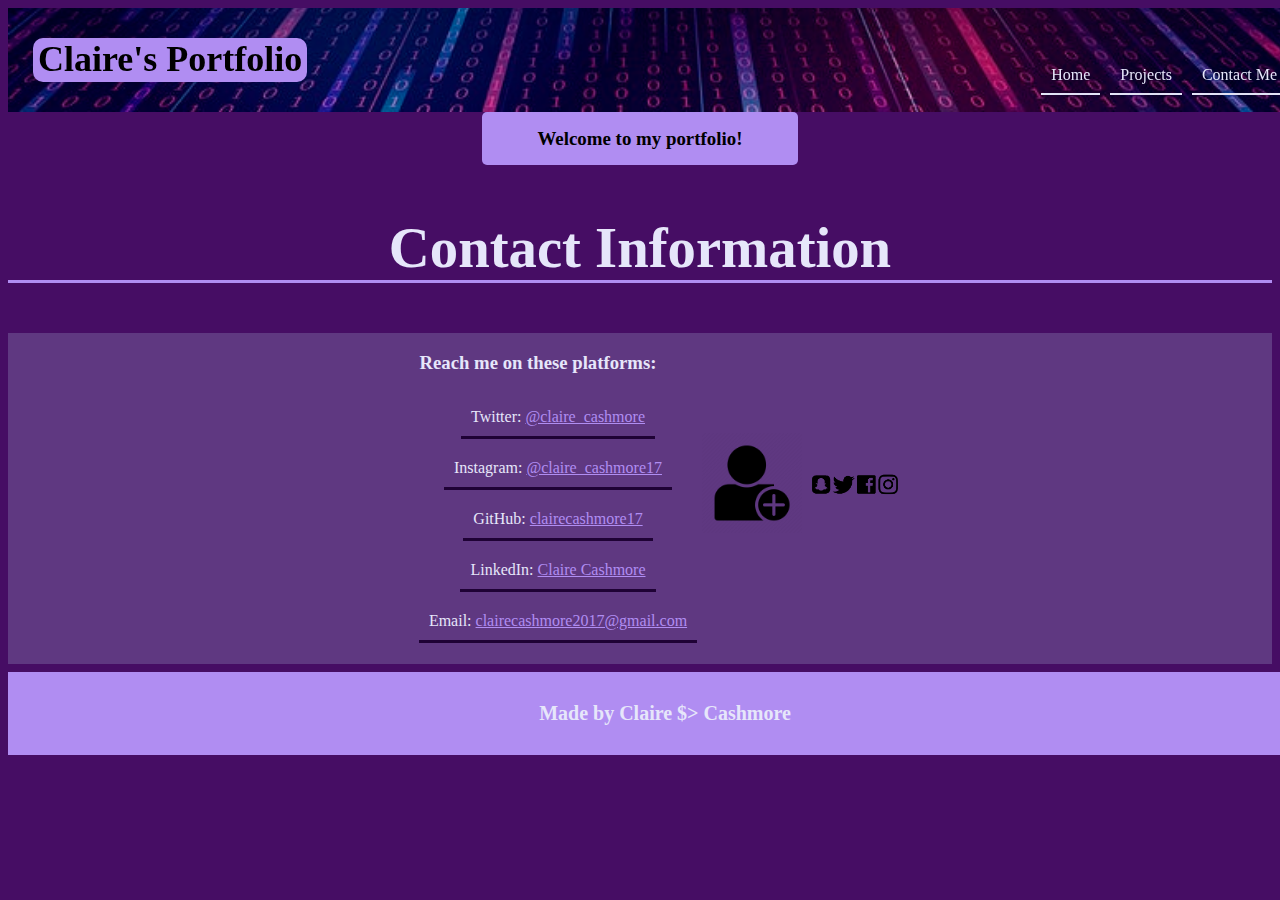
<file: contact.html>
<!DOCTYPE html>
<html lang="en">
  <head>
    <meta charset="UTF-8" />
    <meta name="viewport" content="width=device-width, initial-scale=1.0" />
    <title>Claire's Portfolio</title>
    <!-- bootstrap -->
    <link href="https://cdn.jsdelivr.net/npm/bootstrap@5.2.0/dist/css/bootstrap.min.css" rel="stylesheet" integrity="sha384-gH2yIJqKdNHPEq0n4Mqa/HGKIhSkIHeL5AyhkYV8i59U5AR6csBvApHHNl/vI1Bx" crossorigin="anonymous">
    <script
      src="https://cdn.jsdelivr.net/npm/bootstrap@5.2.0/dist/js/bootstrap.bundle.min.js"
      integrity="sha384-A3rJD856KowSb7dwlZdYEkO39Gagi7vIsF0jrRAoQmDKKtQBHUuLZ9AsSv4jD4Xa"
      crossorigin="anonymous"
    ></script>
  </head>
    <!--Linking Style Sheet-->
    <link rel="stylesheet" href="./assets/css/style.css" />
  </head>
  <body>
    <header class="sub-head">
      <h1 class="head-title">
            <a href ="./index.html">Claire's Portfolio</a>
        </h1>    
      <nav>
        <ul>
          <li>
            <a href="./index.html">Home</a>
          </li>
          <li>
            <a href="./projects.html">Projects</a>
          </li>
          <li>
            <a href="./contact.html">Contact Me</a>
          </li>
        </ul>
      </nav>
    </header>
    <div class="container" align="center">
        <div class="row subheading mt-3">
          <h2 class="tiny-text">Welcome to my portfolio!</h2>
        </div>
      </div>
            <!-- Contact section -->
            <section  id="contact-info">
                <h2 class="section-title ">
                  Contact Information  
                </h2>
                <div class="contact aside">
                    <div class="info">
                        <h3>
                            Reach me on these platforms:
                        </h3>
                        <ul>
                            <li>Twitter: <a href ="https://twitter.com/claire_cashmore" target="_blank">@claire_cashmore</a></li>
                            <li>Instagram: <a href ="https://www.instagram.com/claire_cashmore17/" target="_blank">@claire_cashmore17</a></li>
                            <li>GitHub: <a href="https://github.com/clairecashmore17" target="_blank">clairecashmore17</a></li>
                            <li>LinkedIn: <a href ="https://www.linkedin.com/in/claire-cashmore/" target="_blank">Claire Cashmore</a></li> 
                            <li>Email: <a href ="mailto:clairecashmore2017@gmail.com" target="_blank">clairecashmore2017@gmail.com</a></li>
                        </ul>
                    </div>
                    <aside class="icons">
                        <img src ="assets/imgs/contact-add.webp" alt ="contact adding icon commonly seen when adding a colleague or friend"/>
                        <img src ="assets/imgs/social-media-icons.png" alt ="icons of multiple media sites representing contact" />
                    </aside>
                </div>
            </section>

        </section>
       
        
        <!-- FOOTER -->
        <footer>
            <h2>Made by Claire $> Cashmore</h2>
        </footer>
    </body>
</html>
</file>
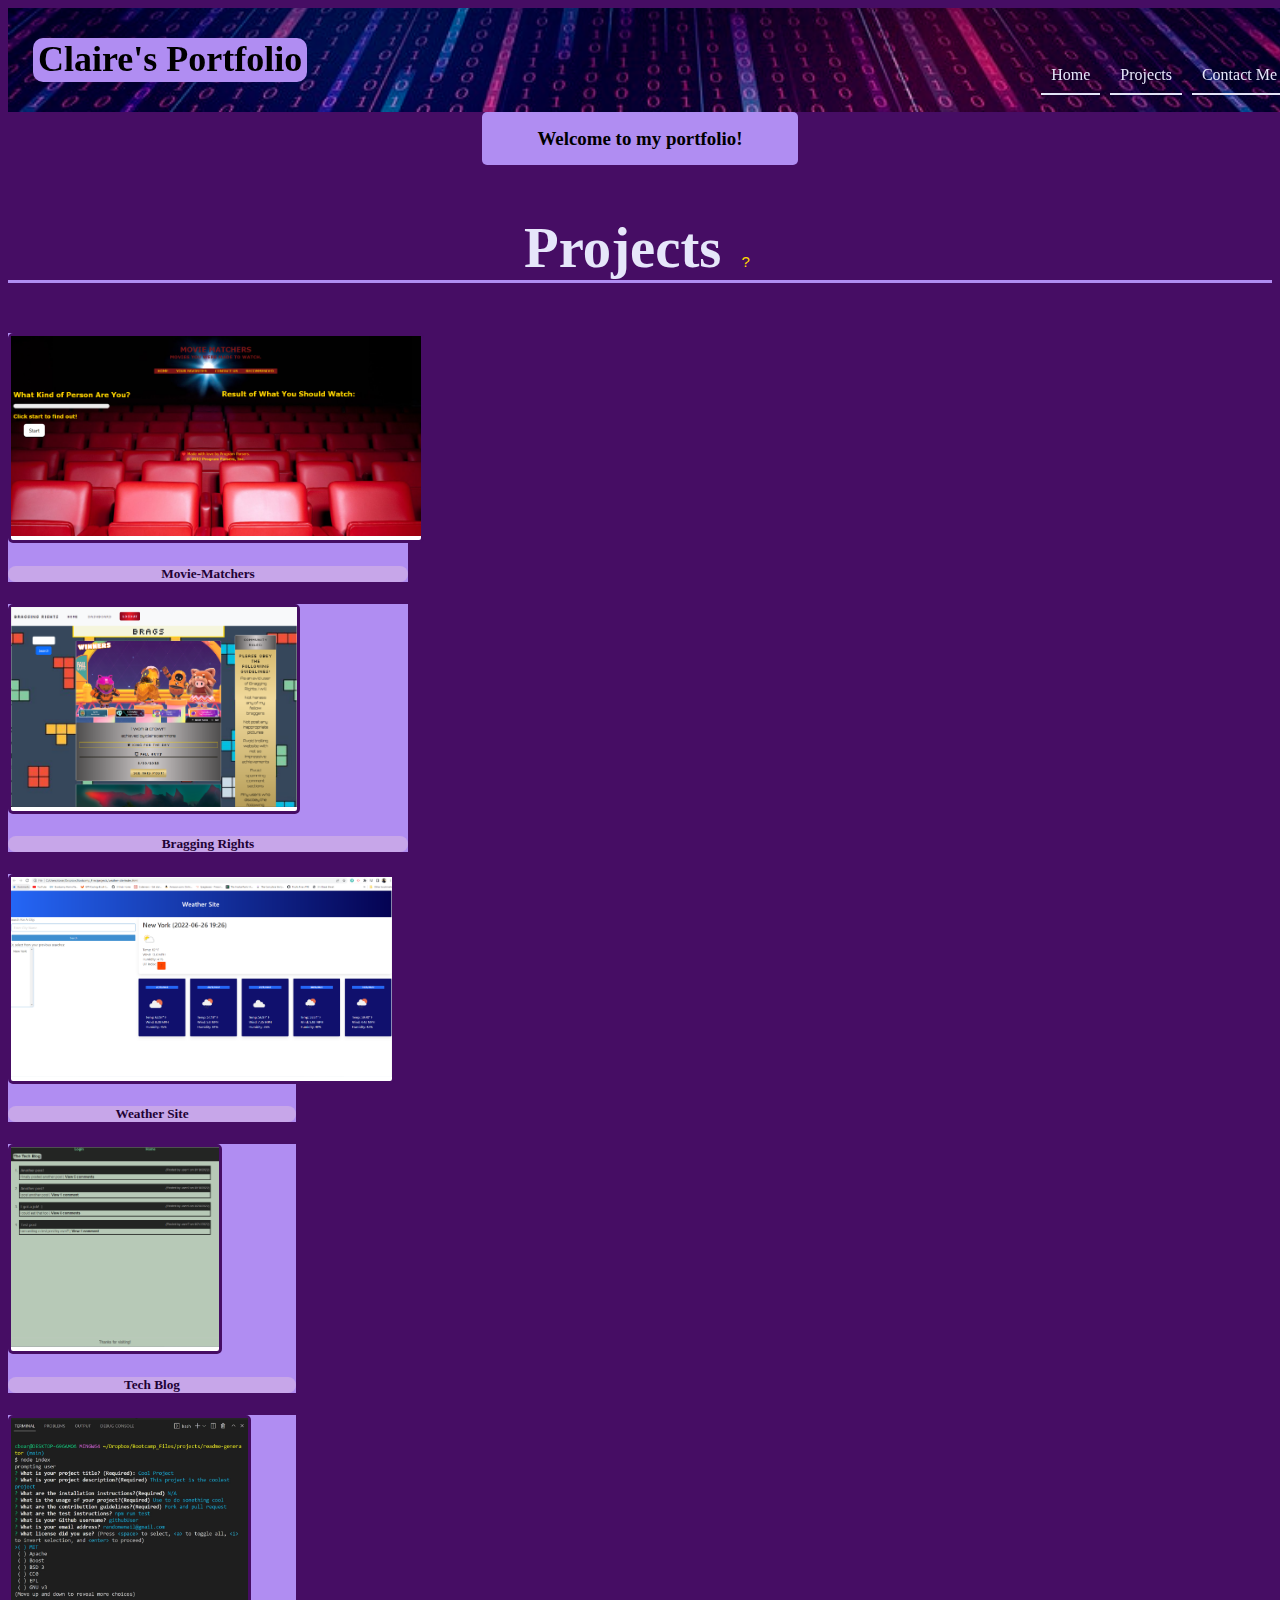
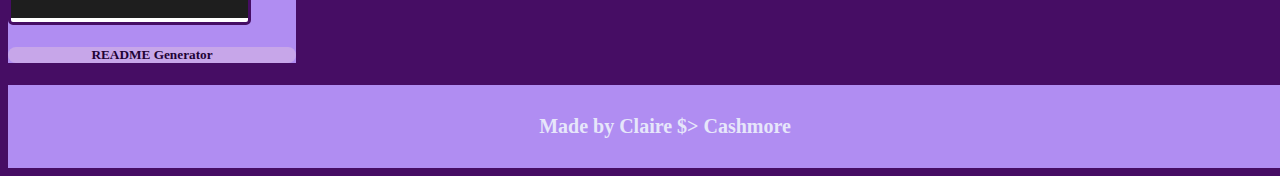
<file: projects.html>
<!DOCTYPE html>
<html lang="en">
  <head>
    <meta charset="UTF-8" />
    <meta name="viewport" content="width=device-width, initial-scale=1.0" />
    <title>Claire's Portfolio</title>
    <!-- bootstrap -->
    <link href="https://cdn.jsdelivr.net/npm/bootstrap@5.2.0/dist/css/bootstrap.min.css" rel="stylesheet" integrity="sha384-gH2yIJqKdNHPEq0n4Mqa/HGKIhSkIHeL5AyhkYV8i59U5AR6csBvApHHNl/vI1Bx" crossorigin="anonymous">
    <script
      src="https://cdn.jsdelivr.net/npm/bootstrap@5.2.0/dist/js/bootstrap.bundle.min.js"
      integrity="sha384-A3rJD856KowSb7dwlZdYEkO39Gagi7vIsF0jrRAoQmDKKtQBHUuLZ9AsSv4jD4Xa"
      crossorigin="anonymous"
    ></script>
  </head>
    <!--Linking Style Sheet-->
    <link rel="stylesheet" href="./assets/css/style.css" />
  </head>
  <body>
    <header class="sub-head">
      <h1 class="head-title">
            <a href ="./index.html">Claire's Portfolio</a>
        </h1>    
      <nav>
        <ul>
          <li>
            <a href="./index.html">Home</a>
          </li>
          <li>
            <a href="./projects.html">Projects</a>
          </li>
          <li>
            <a href="./contact.html">Contact Me</a>
          </li>
        </ul>
      </nav>
    </header>
    <div class="container" align="center">
      <div class="row subheading mt-3">
        <h2 class="tiny-text">Welcome to my portfolio!</h2>
      </div>
    </div>

            <section id="projects">
                
                <h2 class="section-title d-flex flex-column">
                    Projects
                    <button class="addMore tinier-text" title="Click an image to see the project!">?</button>
                </h2>
                
    
                <div class="container d-flex flex-column ">
                        <div class="row d-flex justify-content-center">
                        <div class="card m-1" style="width: 25rem;">
                            <div class="special-hover">
                                <a href="https://github.com/clairecashmore17/project-1"><img src="./assets/imgs/Movie-Matchers.png" class="card-img-top" alt="find a movie and a drink!"> </a>
                            </div>
                            <div class="card-body">
                            <h5 class="card-title project-title">Movie-Matchers</h5>
                            </div>                    
                        </div>
                    
                        <div class="card m-1" style="width: 25rem;">
                            <div class="special-hover">
                                <a href="https://github.com/clairecashmore17/bragging-rights"><img src="./assets/imgs/Braggin_rights.png" class="card-img-top" alt="post about your fav achievement!"> </a>
                            </div>
                            <div class="card-body">
                            <h5 class="card-title project-title">Bragging Rights</h5>
                            </div>                    
                        </div>
                    </div>

                    <div class="row d-flex justify-content-center mt-2 mb-2">
                        <div class="card m-1" style="width: 18rem;">
                            <div class="special-hover">
                                <a href="https://github.com/clairecashmore17/weather-site"><img src="./assets/imgs/weather-site.png" class="card-img-top" alt="find out what the weather is"> </a>
                            </div>
                            <div class="card-body">
                            <h5 class="card-title project-title">Weather Site</h5>
                            </div>                    
                        </div>

                        <div class="card m-1" style="width: 18rem;">
                            <div class="special-hover">
                                <a href="https://github.com/clairecashmore17/tech-blog"><img src="./assets/imgs/Tech-blog.png" class="card-img-top" alt="blog about tech!"> </a>
                            </div>
                            <div class="card-body">
                            <h5 class="card-title project-title">Tech Blog</h5>
                            </div>                    
                        </div>

                        <div class="card m-1" style="width: 18rem;">
                            <div class="special-hover">
                                <a href="https://github.com/clairecashmore17/readme-generator"><img src="./assets/imgs/readme-generator.JPG" class="card-img-top" alt="generate a readme"> </a>
                            </div>
                            <div class="card-body">
                            <h5 class="card-title project-title">README Generator</h5>
                            </div>                    
                        </div>
                    </div>                    
                </div>  

            </section>
           
        
        <!-- FOOTER -->
        <footer>
            <h2>Made by Claire $> Cashmore</h2>
        </footer>
    </body>
</html>
</file>
<file: assets/css/style.css>
/* Pseudo */
:root {
  --primary-color: rgb(70, 13, 100);
  --secondary-color: lavender;
  --tertiary-color: rgb(176, 141, 242);
  --primary-border-color: rgba(212, 181, 228, 0.645);
  --secondary-border-color: rgb(31, 2, 53);
}
/* Utility */
.center {
  display: block;
  margin-left: auto;
  margin-right: auto;
}

/* Header Start */
header {
  padding: 30px 35px 0 20px;
  background-color: var(--primary-color);
  display: flex;
  justify-content: space-between;
  flex-wrap: wrap;

  position: -webkit-sticky;
  position: sticky;
  top: 0;

  z-index: 9999;
}

header h1 {
  font-weight: bold;
  font-size: 36px;
  background-color: var(--tertiary-color);
  margin: 0 5px 30px 5px;
  padding-right: 5px;
  padding-left: 5px;
}
header a {
  text-decoration: none;
  color: black;
}
/*Section navigation in heading*/
header nav {
  margin: 7px 0;
}
header nav ul {
  display: flex;
  flex-wrap: wrap;
  justify-content: space-between;
  align-items: center;
  list-style: none;
}
header nav ul li {
  padding: 5px;
}
/* correct spacing of nav elements */
header nav ul li a {
  color: var(--secondary-color);
  border-bottom: 2px solid;
  padding: 10px 10px;
  font-weight: lighter;
  font-size: px;
  text-shadow: 0 0 20px rgba(0, 0, 0, 0.8);
}
/* Pseudo effects */
header nav ul li a:hover {
  background: var(--secondary-color);
  color: var(--tertiary-color);
  border-radius: 15px;
  text-shadow: none;
}
/* Header end */
/* Sub heading start */
.sub-head {
  width: 100%;
  background-image: url(../imgs/background.JPG);
  background-size: cover;
  background-position: bottom;
  /* border-radius: 5px; */
}
.head-title {
  border-radius: 10px;
}
.subheading {
  display: flex;
  flex-wrap: wrap;
  justify-content: center;
  color: black;

  background-color: var(--tertiary-color);
  border-radius: 5px;
  width: 25%;
}
.tiny-text {
  font-size: 5mm;
}
.tinier-text {
  font-size: 4mm;
  background: none;
  border: none;
  color: gold;
}
/* Sub heading end */

/* Footer START */
footer {
  background: var(--tertiary-color);
  width: 100%;
  padding: 30px 25px;
  display: flex;
  justify-content: center;
  flex-wrap: wrap;
}
footer h2 {
  color: var(--secondary-color);
  font-size: 20px;
  margin: 0;
}
/* Footer END */
body {
  background-color: var(--primary-color);
  color: var(--secondary-color);
  font-family: Cambria, Cochin, Georgia, Times, "Times New Roman", serif;
}

/* Tabs/sections (About me, Projects, Contact )*/
section {
  display: flex;
  flex-direction: column;
  justify-content: space-evenly;
}
.aside {
  width: 100%;
  background-color: rgba(120, 99, 158, 0.5);
  border-bottom: 8px solid var(--primary-color);
}

.section-title {
  text-align: center;
  width: 100%;
  border-right: none;
  border-bottom: 3px solid;
  border-color: var(--tertiary-color);
  margin: 50px auto;
  font-size: 1.5cm;
}
.section-title h2 {
  margin-top: 10px;
  margin-bottom: 10px;
}
.section-title p {
  font-size: medium;
}

.primary-border {
  border-color: var(--primary-border-color);
}
.secondary-border {
  border-color: var(--secondary-border-color);
}
/* End tabs section */

/* About Me Section Start */
.bio {
  display: flex;
  justify-content: space-evenly;
}
.bio img {
  margin: 50px 50px auto 50px;
  border-radius: 50%;
  width: 20%;
  height: 50%;
  box-shadow: 5px 5px black;
}
.bio p {
  text-align: center;
  font-style: italic;
  font-size: medium;
  line-height: 1.3;
  padding: 10px;
  width: 60%;
  background-color: var(--primary-color);
  border-radius: 10%;
}
.resume-info {
  display: flex;
  flex-direction: column;
  align-items: center;
}
.resume-img {
  width: 50%;
  align-content: center;
}
/* About Me Section End  */

/* Project Section Start */
.applications {
  display: flex;
  flex-direction: column;
  align-items: center;
}
.card {
  background-color: var(--tertiary-color);
}
.applications a {
  text-decoration: none;
}
.card-img-top {
  height: 200px;
}
.special-hover {
  background-color: white;
  display: inline-block;
  border: 3px solid var(--primary-color);
  border-radius: 5px;
  /* max-height: 50%; */
}
.special-hover img:hover {
  opacity: 0.5;
}
.project-title {
  text-align: center;
  color: var(--secondary-border-color);
  background-color: var(--primary-border-color);
  border-radius: 15px;
}
.card-body {
  background-color: var(--tertiary-color);
}

/* Project Section End */

/* Contact Information Start */
.contact {
  display: flex;
  /* flex-direction: column; */
  justify-content: center;
}
.info {
  text-align: center;
}
.info ul {
  display: flex;
  flex-direction: column;
  justify-content: space-around;
  align-items: center;
  list-style: none;
}
.info ul li {
  padding: 10px 10px;
  margin: 5px;
  color: var(--secondary-color);
  border-bottom: 3px solid var(--secondary-border-color);
}
.info ul li a {
  color: var(--tertiary-color);
}
.icons {
  margin-top: 100px;
}
.icons img {
  width: 100px;
  height: 100px;
}
/* Contact Information End */

/* Media Quieries Start */
@media screen and (max-width: 980px) {
  header {
    padding-bottom: 0;
    justify-content: center;
  }
  header h1 {
    width: 100%;
    text-align: center;
  }
  header nav ul {
    margin-top: 20px;
    margin-left: -20px;
    margin-right: 30px;
    width: 100%;
    justify-content: center;
  }
  header nav ul li a {
    font-size: 20px;
  }
  .subheading {
    font-size: small;
  }
  footer h2,
  footer div {
    text-align: center;
    width: 100%;
  }
  section {
    flex-direction: column;
  }
  .section-title {
    text-align: center;
    width: 100%;
    border-right: none;
    border-bottom: 3px solid;
    border-color: var(--tertiary-color);
    margin: 50px auto;
  }
  .bio img {
    width: 30%;
  }

  .small-projects {
    flex-direction: column;
    justify-content: center;
  }
  .project {
    height: 300px;
    width: 100%;
    margin: 3px;
    border: 5px solid var(--secondary-border-color);
  }
  .project img {
    width: 100%;
    height: 230px;
    max-width: 300px;
  }
  .project-summary {
    font-size: 5mm;
    margin-bottom: 5px;
    max-width: 50%;

    background-color: var(--secondary-border-color);
  }
  .project-summary h3 {
    margin: 0;
    padding: 0;
    font-size: 20px;
    text-shadow: 1px 1px black;
  }
  .project-summary p {
    margin: 0;
    font-size: medium;
  }
}

/* MEDIA QUERY FOR TABLETS AND SMALLER */
@media screen and (max-width: 768px) {
  .bio {
    padding-right: 20px;
  }
  .bio img {
    margin: auto;
  }
  .big-project {
    margin: 5px;
    width: 65%;
    max-width: 500px;
    border: 5px solid var(--secondary-border-color);
  }

  /* .project-big-image img {
    width: 100%;
    max-width: 445px; 
} */
}

/* MEDIA QUERY FOR MOBILE PHONES AND SMALLER */
@media screen and (max-width: 575px) {
  .bio {
    flex-direction: column;
    width: 100%;
  }
  .bio p {
    margin: auto;
    margin-bottom: 10px;
  }
}
/* Media Queries End */
</file>
